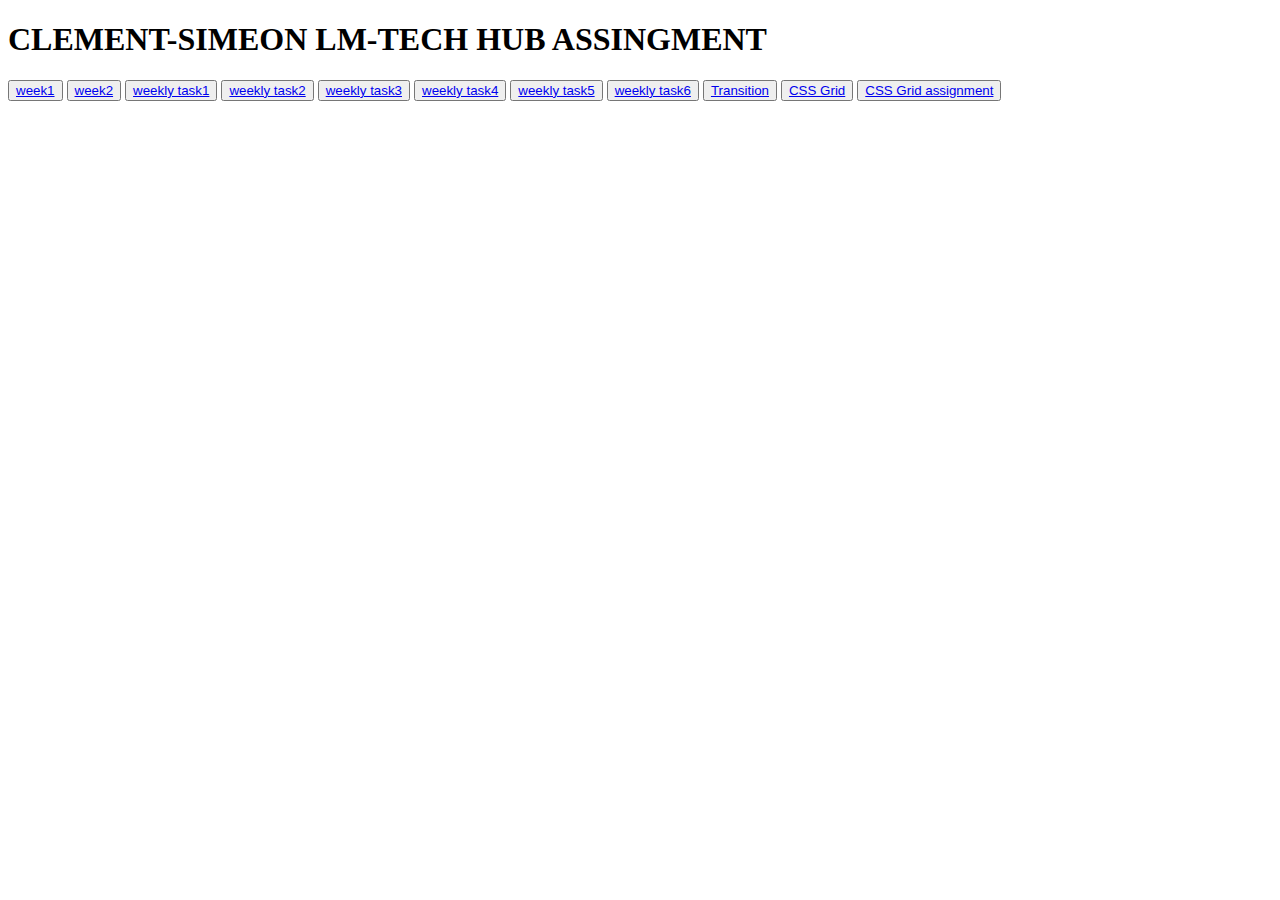
<file: index.html>
<!DOCTYPE html>
<html lang="en">
<head>
    <meta charset="UTF-8">
    <meta name="viewport" content="width=device-width, initial-scale=1.0">
    <title>LM-tech-Hub</title>
</head>
<body>
    <h1>CLEMENT-SIMEON LM-TECH HUB ASSINGMENT </h1>
    <button class="inline-flex items-center justify-center px-8 py-4 font-sans font-semibold tracking-wide text-white bg-blue-500 rounded-lg h-[60px]">
        <a href="./Lmtech-hub-1-assgin/">week1</a>
    </button>
    <button class="inline-flex items-center justify-center px-8 py-4 font-sans font-semibold tracking-wide text-white bg-blue-500 rounded-lg h-[60px]">
        <a href="./week2 class2-assgin/">week2</a>
    </button>
    <button class="inline-flex items-center justify-center px-8 py-4 font-sans font-semibold tracking-wide text-white bg-blue-500 rounded-lg h-[60px]">
        <a href="./LMtech Hub Week 1  Weekly Tasks 1/">weekly task1</a>
    </button>
    <button class="inline-flex items-center justify-center px-8 py-4 font-sans font-semibold tracking-wide text-white bg-blue-500 rounded-lg h-[60px]">
        <a href="./LMtech Hub Week 1  Weekly Tasks 2/">weekly task2</a>
    </button>
    <button class="inline-flex items-center justify-center px-8 py-4 font-sans font-semibold tracking-wide text-white bg-blue-500 rounded-lg h-[60px]">
        <a href="./LMtech Hub Week 1  Weekly Tasks 3/">weekly task3</a>
    </button>
    <button class="inline-flex items-center justify-center px-8 py-4 font-sans font-semibold tracking-wide text-white bg-blue-500 rounded-lg h-[60px]">
        <a href="./LMtech Hub week 2 Tasks 4/">weekly task4</a>
    </button>
    <button class="inline-flex items-center justify-center px-8 py-4 font-sans font-semibold tracking-wide text-white bg-blue-500 rounded-lg h-[60px]">
        <a href="./LMtech Hub week 2 task 5/">weekly task5</a>
    </button>
    <button class="inline-flex items-center justify-center px-8 py-4 font-sans font-semibold tracking-wide text-white bg-blue-500 rounded-lg h-[60px]">
        <a href="./LMtech Hub week 2 task 6/">weekly task6</a>
    </button>
    <button class="inline-flex items-center justify-center px-8 py-4 font-sans font-semibold tracking-wide text-white bg-blue-500 rounded-lg h-[60px]">
        <a href="./Transition/">Transition</a>
    </button>
   
    <button class="inline-flex items-center justify-center px-8 py-4 font-sans font-semibold tracking-wide text-white bg-blue-500 rounded-lg h-[60px]">
        <a href="./CCS Grid/">CSS Grid</a>
    </button>
   
    <button class="inline-flex items-center justify-center px-8 py-4 font-sans font-semibold tracking-wide text-white bg-blue-500 rounded-lg h-[60px]">
        <a href="./Grid-Assignment/">CSS Grid assignment</a>
    </button>
   
</body>
</html>
</file>
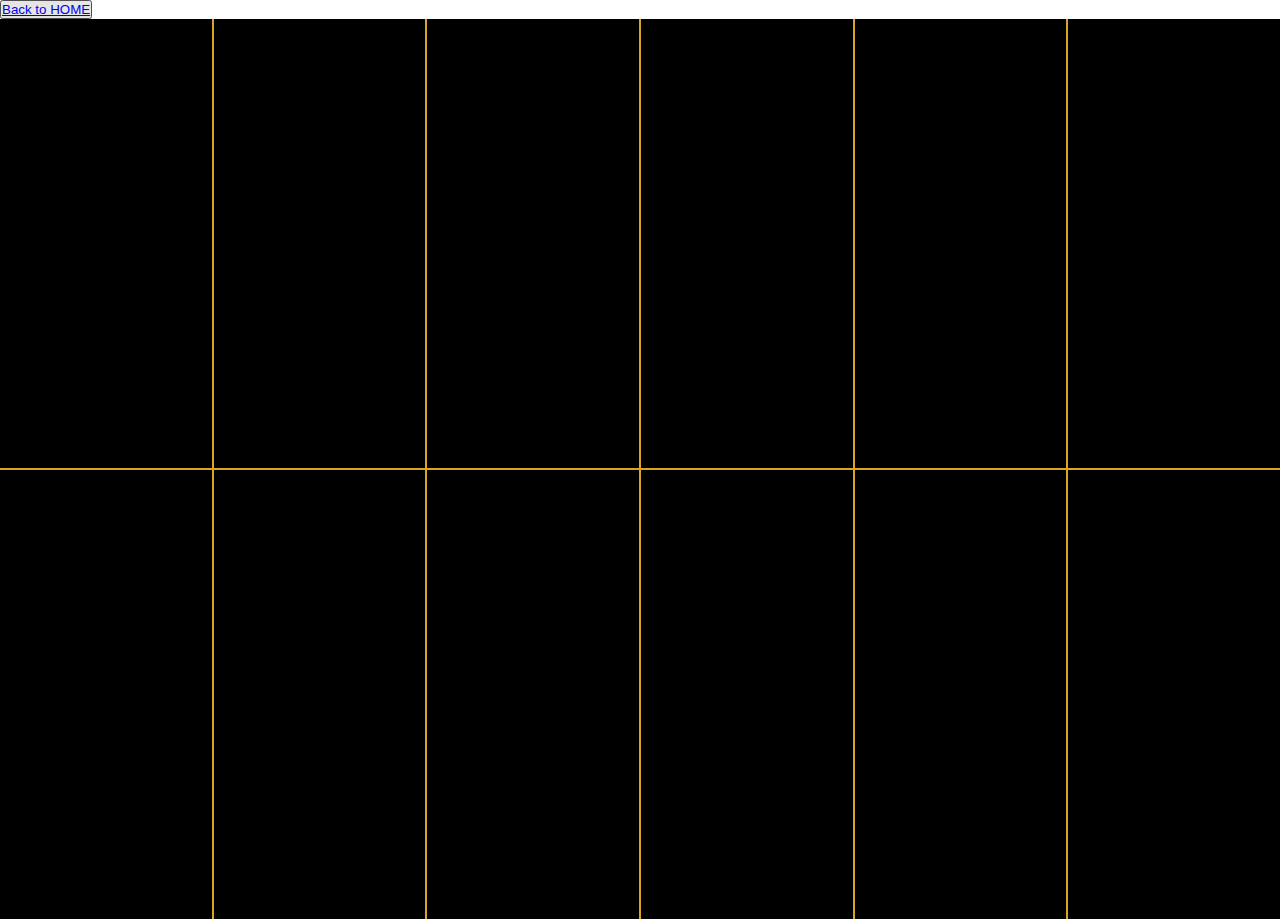
<file: CCS Grid/index.html>
<!DOCTYPE html>
<html lang="en">
<head>
    <meta charset="UTF-8">
    <meta name="viewport" content="width=device-width, initial-scale=1.0">
    <title>CCS Grid</title>
    <link rel="stylesheet" href="./style.css">
</head>
<body>
    <button class="inline-flex items-center justify-center px-8 py-4 font-sans font-semibold tracking-wide text-white bg-blue-500 rounded-lg h-[60px]">
        <a href="/">Back to HOME</a>
    </button>
    <div class="home-grid">
        <div class="child"></div>
        <div class="child"></div>
        <div class="child"></div>
        <div class="child"></div>
        <div class="child"></div>
        <div class="child"></div>
        <div class="child"></div>
        <div class="child"></div>
        <div class="child"></div>
        <div class="child"></div>
        <div class="child"></div>
        <div class="child"></div>
    </div>
</body>
</html>
</file>
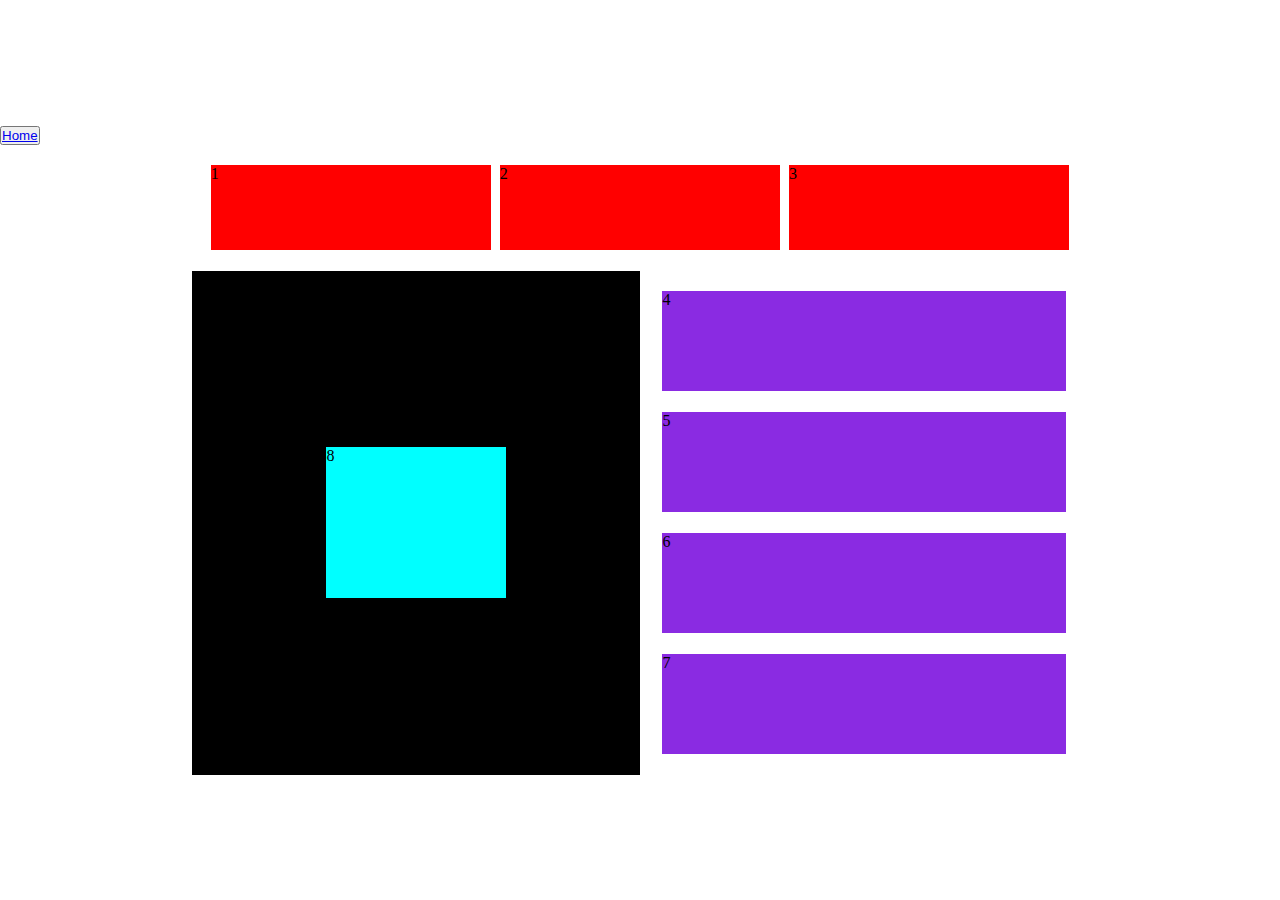
<file: Grid-Assignment/index.html>
<!DOCTYPE html>
<html lang="en">
  <head>
    <meta charset="UTF-8" />
    <meta name="viewport" content="width=device-width, initial-scale=1.0" />
    <title>Grid Assignment</title>
    <link rel="stylesheet" href="style.css" />
  </head>
  <body>
    <button class="inline-flex items-center justify-center px-8 py-4 font-sans font-semibold tracking-wide text-white bg-blue-500 rounded-lg h-[60px]">
        <a href="/index.html">Home</a>
    </button>
    <section>
      <div class="nav">
        <div class="nav-grid">1</div>
        <div class="nav-grid">2</div>
        <div class="nav-grid">3</div>
      </div>
      <div class="second">
        <div class="container" id="container1">
          <div class="box">8</div>
        </div>
        <div class="container" id="container2">
          <div class="container-box">4</div>
          <div class="container-box">5</div>
          <div class="container-box">6</div>
          <div class="container-box">7</div>
        </div>
      </div>
    </section>
  </body>
</html>
</file>
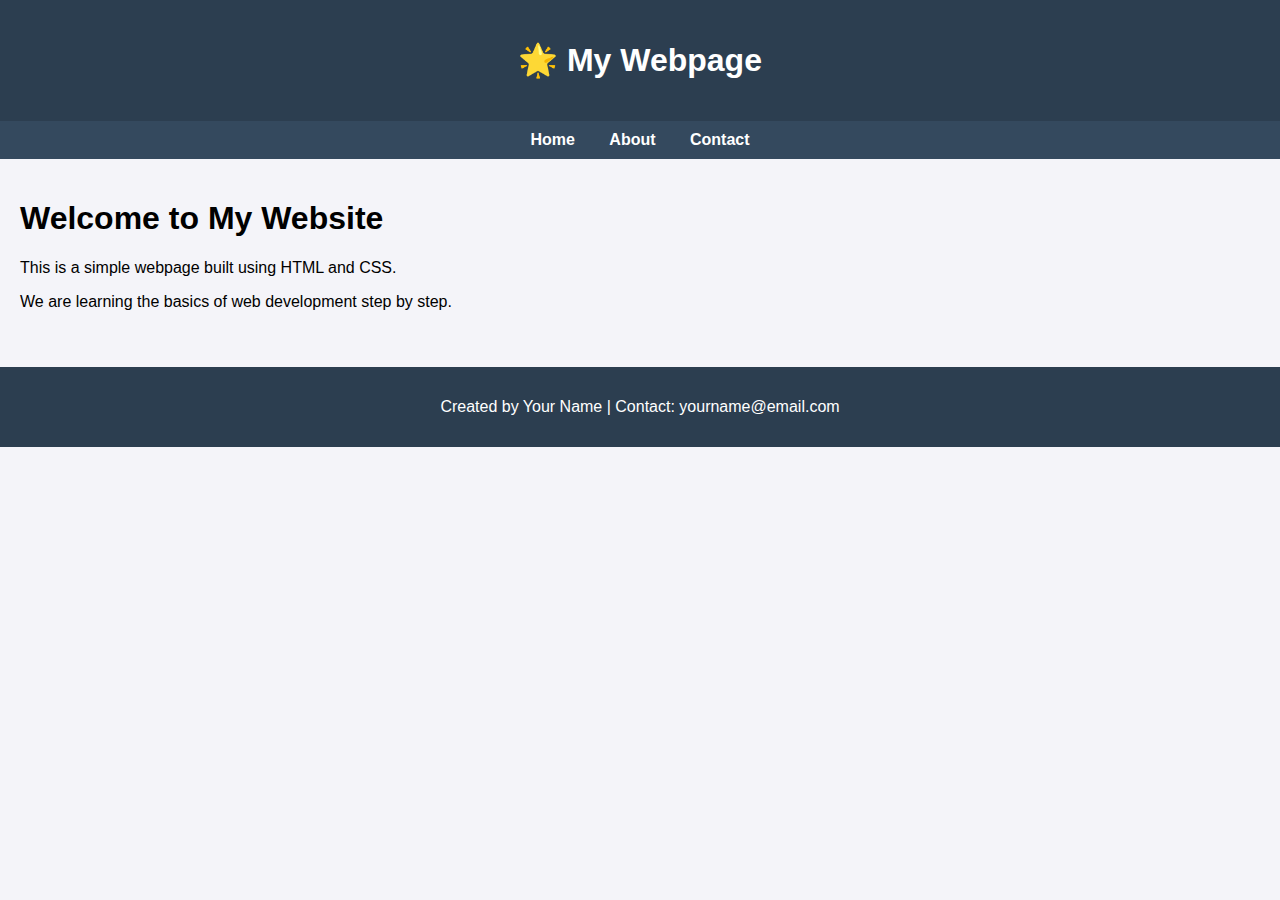
<file: LMtech Hub Week 1  Weekly Tasks 1/index.html>
<!DOCTYPE html>
<html lang="en">
<head>
  <meta charset="UTF-8">
  <meta name="viewport" content="width=device-width, initial-scale=1.0">
  <title>Software Development Stage 1 (The Basics – HTML & Version Control)</title>
  <link rel="stylesheet" href="style.css">
</head>
<body>

  <header>
    <h1>🌟 My Webpage</h1>
  </header>

  <nav>
    <a href="/index.html">Home</a>
    <a href="#">About</a>
    <a href="#">Contact</a>
  </nav>

  <section>
    <h1>Welcome to My Website</h1>
    <p>This is a simple webpage built using HTML and CSS.</p>
    <p>We are learning the basics of web development step by step.</p>
  </section>

  <footer>
    <p>Created by Your Name | Contact: yourname@email.com</p>
  </footer>

</body>
</html>
</file>
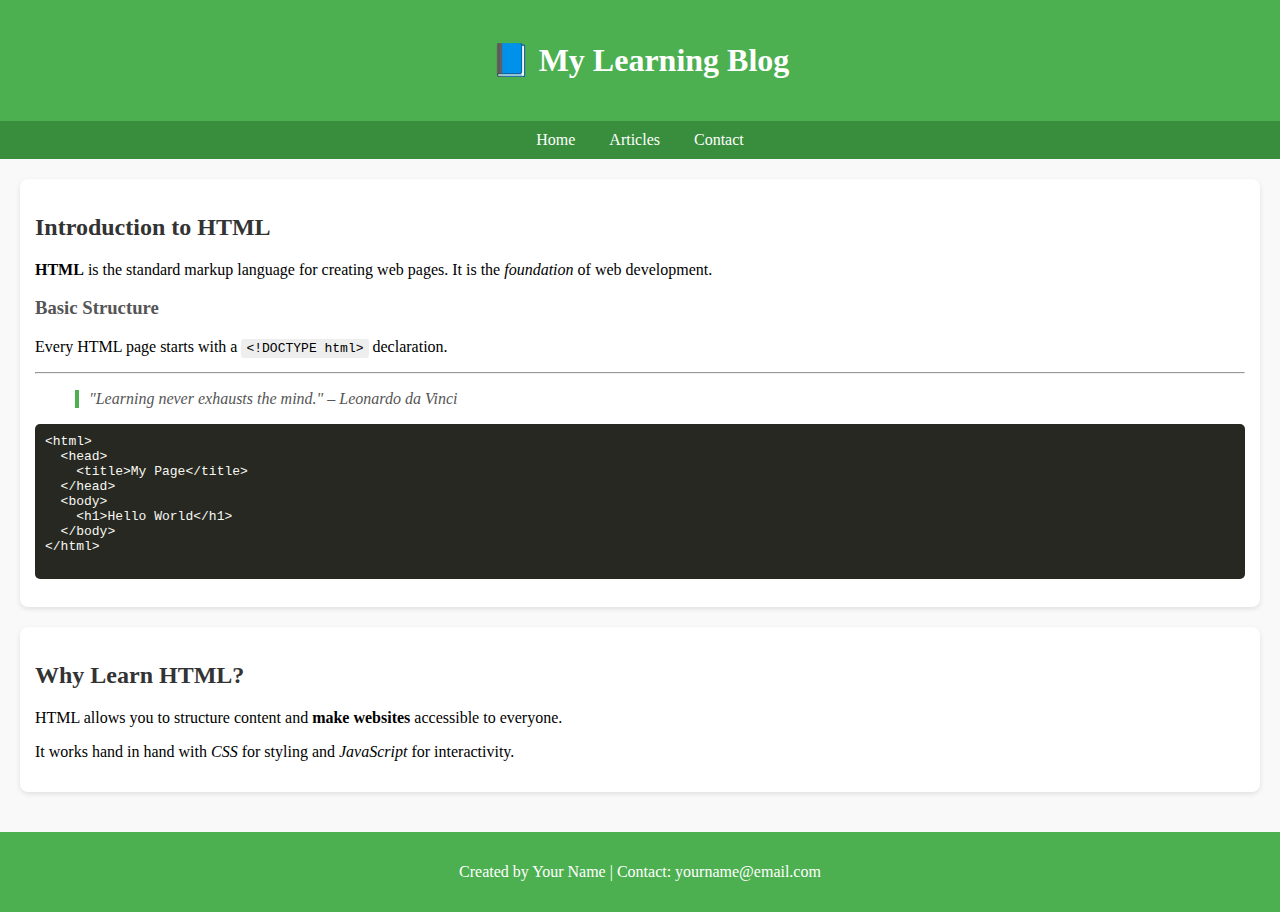
<file: LMtech Hub Week 1  Weekly Tasks 3/index.html>
<!DOCTYPE html>
<html lang="en">
<head>
  <meta charset="UTF-8">
  <meta name="viewport" content="width=device-width, initial-scale=1.0">
  <title>Text Formatting Example</title>
  <link rel="stylesheet" href="style.css">
</head>
<body>

  <header>
    <h1>📘 My Learning Blog</h1>
  </header>

  <nav>
    <a href="/index.html">Home</a>
    <a href="#">Articles</a>
    <a href="#">Contact</a>
  </nav>

  <section>
    <article>
      <h2>Introduction to HTML</h2>
      <p><strong>HTML</strong> is the standard markup language for creating web pages. It is the <em>foundation</em> of web development.</p>

      <h3>Basic Structure</h3>
      <p>Every HTML page starts with a <code>&lt;!DOCTYPE html&gt;</code> declaration.</p>
      <hr>
      <blockquote>"Learning never exhausts the mind." – Leonardo da Vinci</blockquote>
      <pre>
&lt;html&gt;
  &lt;head&gt;
    &lt;title&gt;My Page&lt;/title&gt;
  &lt;/head&gt;
  &lt;body&gt;
    &lt;h1&gt;Hello World&lt;/h1&gt;
  &lt;/body&gt;
&lt;/html&gt;
      </pre>
    </article>

    <article>
      <h2>Why Learn HTML?</h2>
      <p>HTML allows you to structure content and <strong>make websites</strong> accessible to everyone.</p>
      <p>It works hand in hand with <em>CSS</em> for styling and <em>JavaScript</em> for interactivity.</p>
    </article>
  </section>

  <footer>
    <p>Created by Your Name | Contact: yourname@email.com</p>
  </footer>

</body>
</html>
</file>
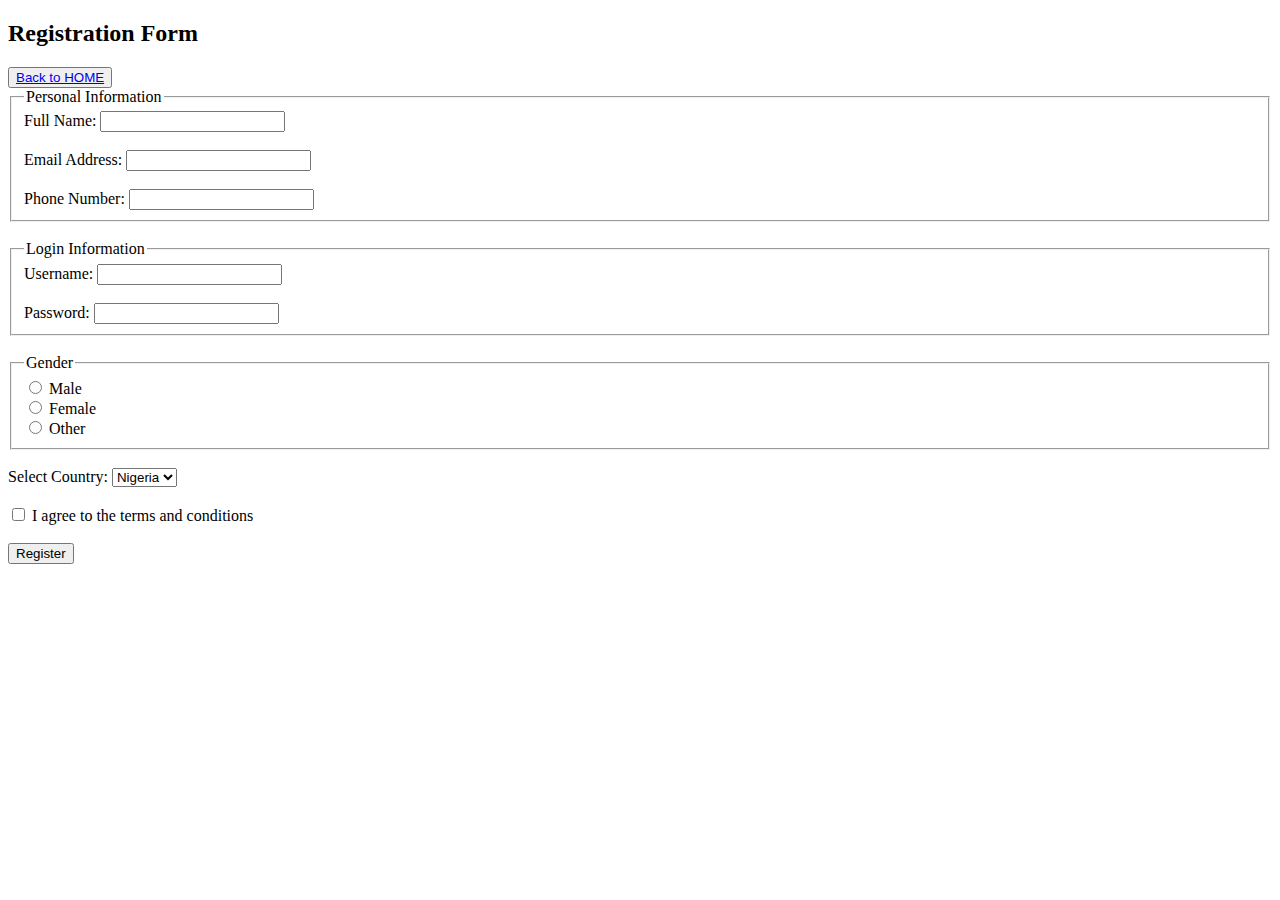
<file: LMtech Hub week 2 task 6/index.html>
<!DOCTYPE html>
<html lang="en">
<head>
    <meta charset="UTF-8">
    <meta name="viewport" content="width=device-width, initial-scale=1.0">
    <title>Website Registration</title>
</head>
<body>
    <h2>Registration Form</h2>
    <button class="inline-flex items-center justify-center px-8 py-4 font-sans font-semibold tracking-wide text-white bg-blue-500 rounded-lg h-[60px]">
        <a href="/">Back to HOME</a>
    </button>

    <form action="#" method="post">

        <!-- Personal Information -->
        <fieldset>
            <legend>Personal Information</legend>
            <label for="name">Full Name:</label>
            <input type="text" id="name" name="name" required><br><br>

            <label for="email">Email Address:</label>
            <input type="email" id="email" name="email" required><br><br>

            <label for="phone">Phone Number:</label>
            <input type="tel" id="phone" name="phone" required>
        </fieldset>
        <br>

        <!-- Login Information -->
        <fieldset>
            <legend>Login Information</legend>
            <label for="username">Username:</label>
            <input type="text" id="username" name="username" required><br><br>

            <label for="password">Password:</label>
            <input type="password" id="password" name="password" required>
        </fieldset>
        <br>

        <!-- Gender -->
        <fieldset>
            <legend>Gender</legend>
            <input type="radio" id="male" name="gender" value="male">
            <label for="male">Male</label><br>
            <input type="radio" id="female" name="gender" value="female">
            <label for="female">Female</label><br>
            <input type="radio" id="other" name="gender" value="other">
            <label for="other">Other</label>
        </fieldset>
        <br>

        <!-- Country -->
        <label for="country">Select Country:</label>
        <select id="country" name="country">
            <option value="nigeria">Nigeria</option>
            <option value="ghana">Ghana</option>
            <option value="usa">USA</option>
            <option value="uk">UK</option>
        </select>
        <br><br>

        <!-- Terms & Conditions -->
        <input type="checkbox" id="terms" name="terms" required>
        <label for="terms">I agree to the terms and conditions</label>
        <br><br>

        <!-- Submit -->
        <button type="submit">Register</button>

    </form>

</body>
</html>
</file>
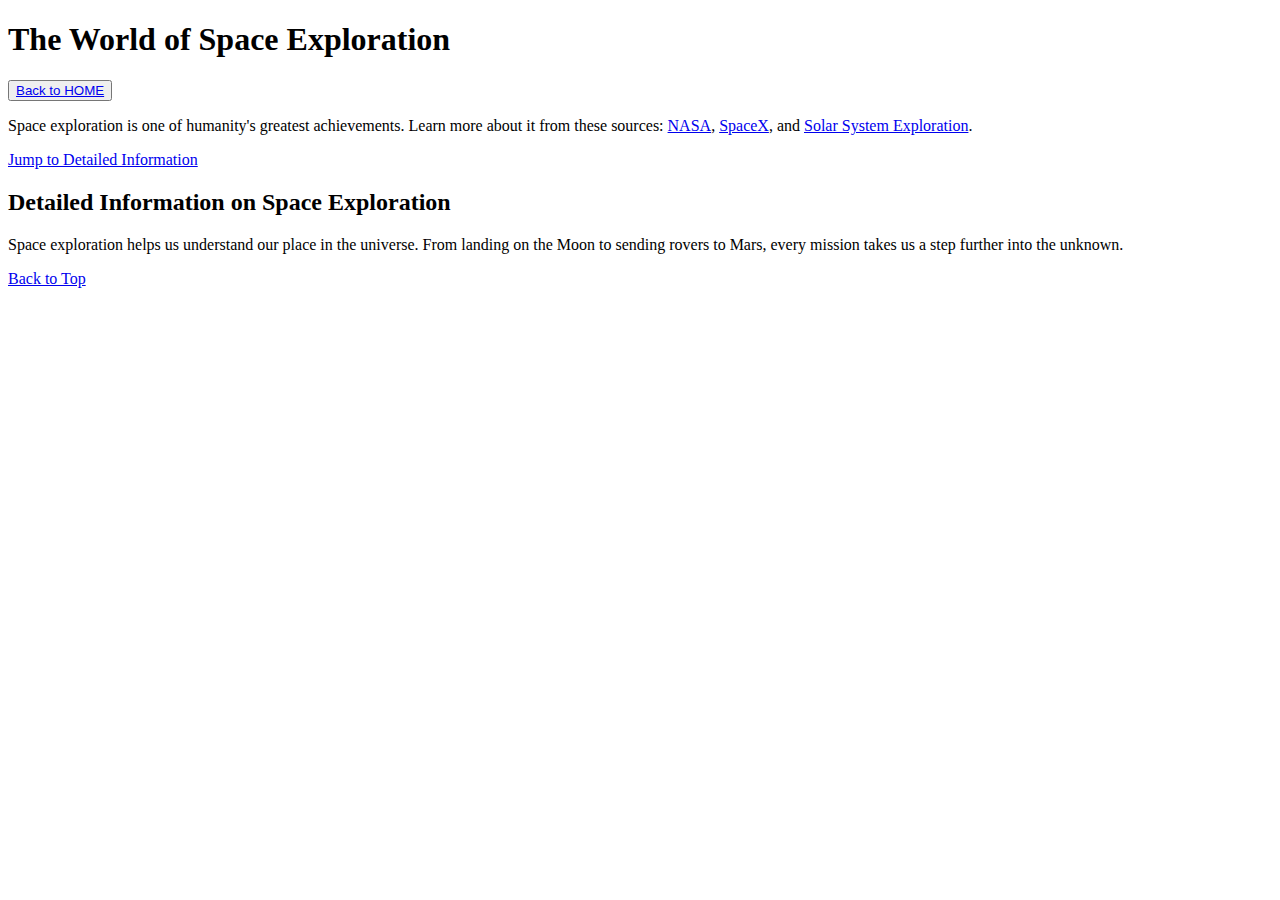
<file: LMtech Hub week 2 Tasks 4/index.html>
<!DOCTYPE html>
<html lang="en">
<head>
    <meta charset="UTF-8">
    <meta name="viewport" content="width=device-width, initial-scale=1.0">
    <title>The World of Space Exploration</title>
</head>
<body>

    <!-- Main Heading -->
    <h1 id="top">The World of Space Exploration</h1>
    <button class="inline-flex items-center justify-center px-8 py-4 font-sans font-semibold tracking-wide text-white bg-blue-500 rounded-lg h-[60px]">
        <a href="/">Back to HOME</a>
    </button>
    <!-- Intro Paragraph with Links -->
    <p>
        Space exploration is one of humanity's greatest achievements. 
        Learn more about it from these sources: 
        <a href="https://www.nasa.gov" title="Visit NASA's official website" target="_blank">NASA</a>, 
        <a href="https://www.spacex.com" title="Explore SpaceX innovations" target="_blank">SpaceX</a>, and 
        <a href="https://solarsystem.nasa.gov" title="Discover the Solar System" target="_blank">Solar System Exploration</a>.
    </p>

    <!-- Anchor link to details section -->
    <p><a href="#details">Jump to Detailed Information</a></p>

    <!-- Detailed Section -->
    <h2 id="details">Detailed Information on Space Exploration</h2>
    <p>
        Space exploration helps us understand our place in the universe. 
        From landing on the Moon to sending rovers to Mars, every mission takes us a step further into the unknown.
    </p>

    <!-- Back to top anchor -->
    <p><a href="#top">Back to Top</a></p>

</body>
</html>
</file>
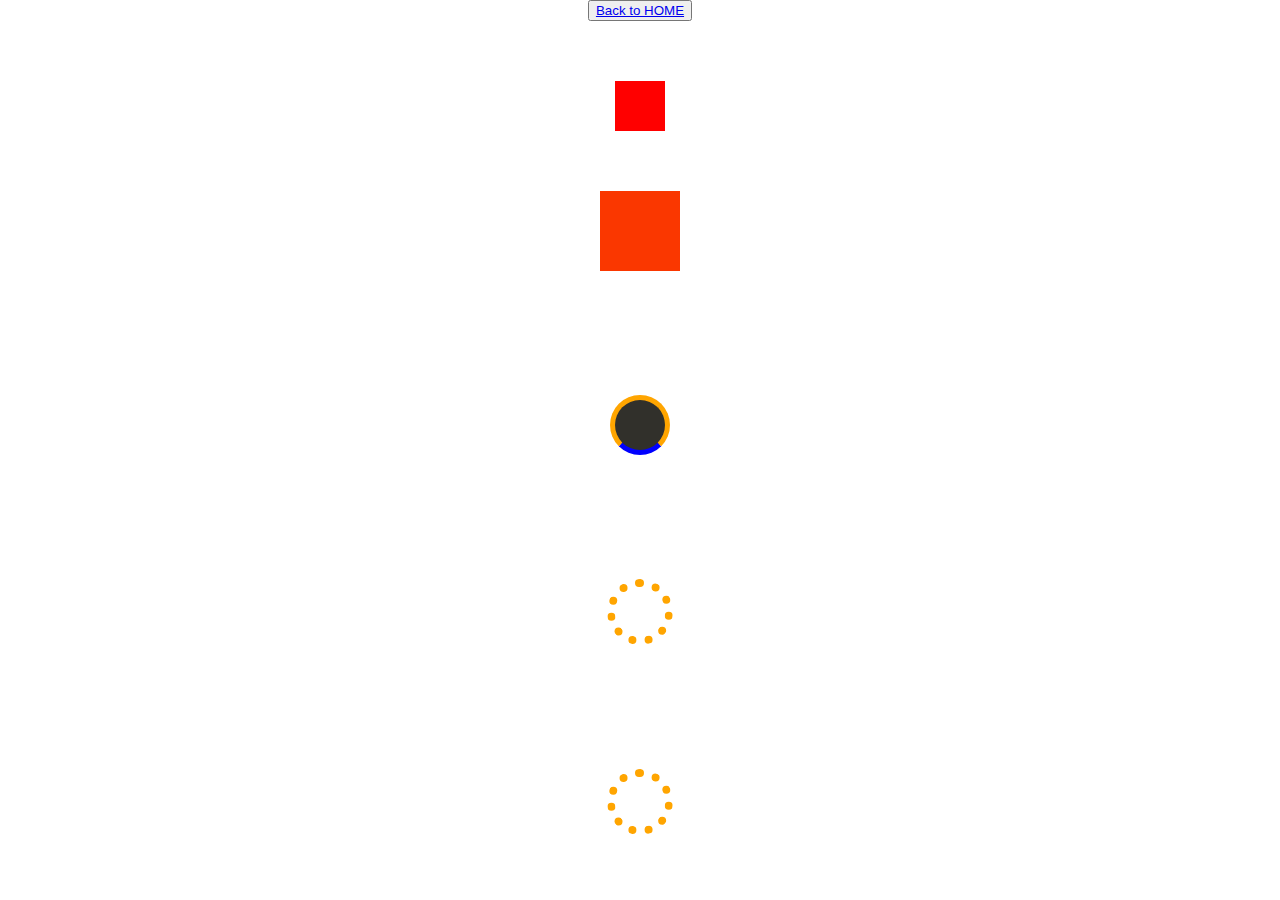
<file: Transition/index.html>
<!DOCTYPE html>
<html lang="en">
<head>
    <meta charset="UTF-8">
    <meta name="viewport" content="width=device-width, initial-scale=1.0">
    <title>Transition</title>
    <link rel="stylesheet" href="index.css">
</head>
<body>
    <button class="inline-flex items-center justify-center px-8 py-4 font-sans font-semibold tracking-wide text-white bg-blue-500 rounded-lg h-[60px]">
        <a href="/">Back to HOME</a>
    </button>
    <div class="transition"></div>
    <div class="transition-cricle"></div>


    <div class="animation"></div>

    <div class="animation3"></div>
    <div class="animation2"></div>
</body>
</html>
</file>
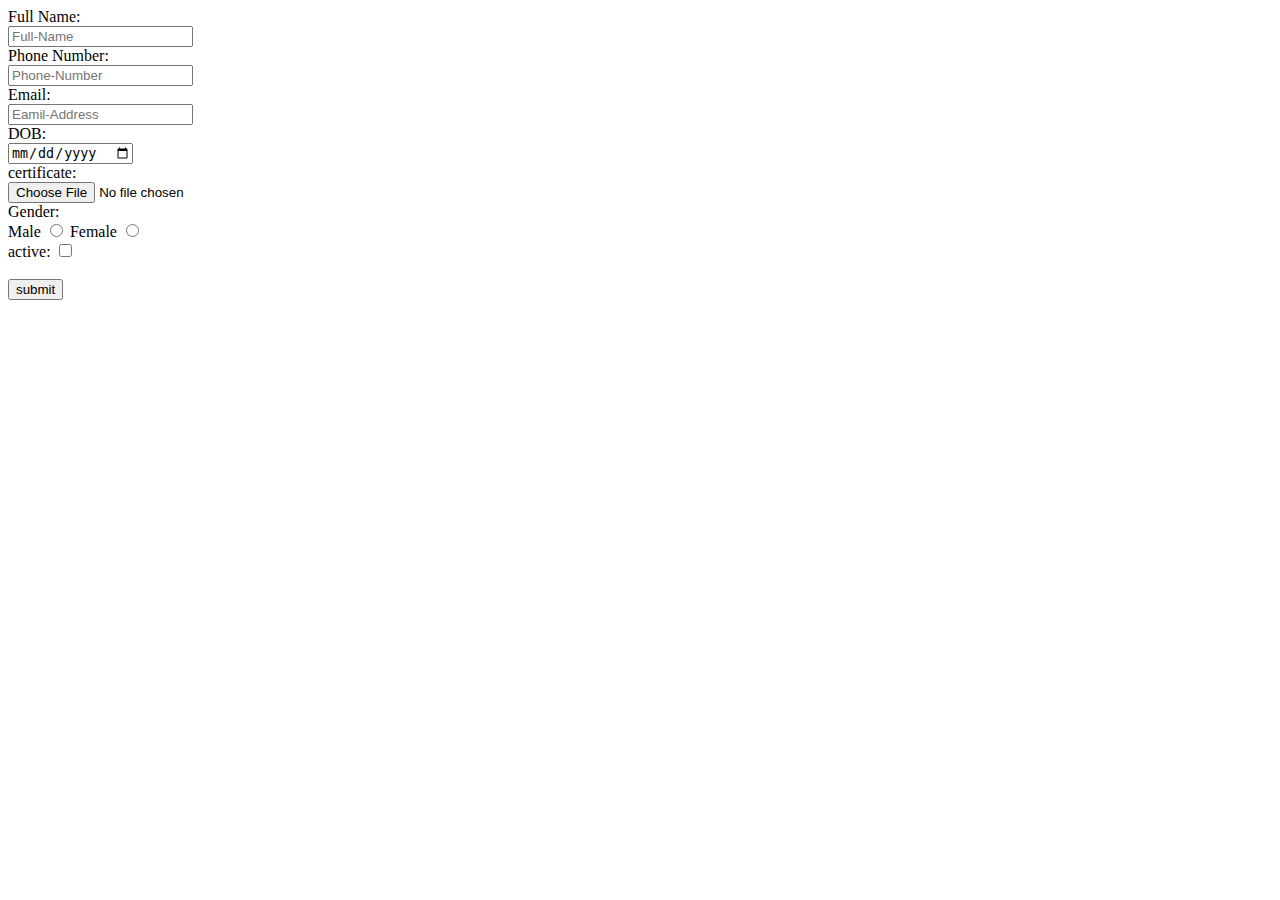
<file: week2 class2-assgin/index.html>
<!DOCTYPE html>
<html lang="en">
  <head>
    <meta charset="UTF-8" />
    <meta name="viewport" content="width=device-width, initial-scale=1.0" />
    <title>HTML FORM</title>
  </head>
  <body>
    <form action="">
      <div>
        <label for="full-name">Full Name:</label><br />
        <input type="text" id="fname" name="fname" placeholder="Full-Name"/>
      </div>
      <div>
        <label for="phone-number">Phone Number:</label><br />
        <input type="tel" id="phone-number" name="phone-number" placeholder="Phone-Number" />
      </div>
      <div>
        <label for="email">Email:</label>
        <br />
        <input type="email" id="email" name="email" placeholder="Eamil-Address"/>
      </div>
      <div>
        <label for="DOB">DOB:</label>
        <br />
        <input type="date" id="DOB" name="DOB" />
      </div>
      <div>
        <label for="certificate">certificate:</label>
        <br />
        <input type="file" id="certificate" name="certificate" />
      </div>
      <div>
        <label for="gender">Gender:</label>
        <br />
        <label for="male">Male</label>
        <input type="radio" id="gender" name="gender" />
        <label for="female">Female</label>
        <input type="radio" id="gender" name="gender" />
      </div>
      <div>
        <label for="active">active:</label>
        <input type="checkbox" id="active" name="active" />
      </div>
      <br>
      <button type="submit" class="inline-flex items-center justify-center px-8 py-4 font-sans font-semibold tracking-wide text-white bg-blue-500 rounded-lg h-[60px]">
        submit 
      </button>
    </form>
  </body>
</html>
</file>
<file: CCS Grid/style.css>
* {
    margin: 0;
    padding: 0;
    box-sizing: border-box;
}

div.home-grid {
    height: 100vh;
    width: 100vw;
    gap: 2px;
    background-color: goldenrod;
    display: grid;
    grid-template-columns:repeat(auto-fit, minmax(200px, 1fr)) ;
}
div.child {
    background: black ;
}
</file>
<file: Grid-Assignment/style.css>
* {
    padding: 0;
    margin: 0;
    box-sizing: border-box;
}

body {
    height: 100vh;
    width: 100vw;

    align-content: center;

    justify-items: center;
}

section {
    display: flex;
    flex-flow: column;
    height: 70%;
    width: 70%;
    /* border: 9px solid; */
}


.nav {
    display: flex;
    height: 20%;
    width: 100%;
    padding: 10px;
    align-items: center;
    justify-content: space-evenly;
}

/* .nav> nav-grid */
.nav-grid {
    height: 80%;
    width: 32%;
    background-color: red;
}

/* .second */

.second {
    display: flex;
    height: 80%;
    width: 100%;
    /* border: 2px solid rebeccapurple; */
}

.container {
    display: flex;
    flex-flow: column;
    height: 100%;
    width: 50%;
    /* border: 2px solid green; */

}
/* box */
#container1{
    align-items: center;
    justify-content: center;
    background-color: black;
    
}
.box {
    height: 30%;
    width: 40%;
    background-color: aqua;
}
#container2 {
    justify-content: space-evenly;
    align-items: center;
}

.container-box {
    height: 20%;
    width: 90%;

    background-color:
        blueviolet;
    ;
}
</file>
<file: LMtech Hub Week 1  Weekly Tasks 1/style.css>
body {
      font-family: Arial, sans-serif;
      margin: 0;
      padding: 0;
      background: #f4f4f9;
    }
    header {
      background: #2c3e50;
      color: white;
      padding: 20px;
      text-align: center;
    }
    nav {
      background: #34495e;
      padding: 10px;
      text-align: center;
    }
    nav a {
      color: white;
      text-decoration: none;
      margin: 0 15px;
      font-weight: bold;
    }
    section {
      padding: 20px;
    }
    footer {
      background: #2c3e50;
      color: white;
      text-align: center;
      padding: 15px;
      margin-top: 20px;
    }
</file>
<file: LMtech Hub Week 1  Weekly Tasks 3/style.css>
body {
      font-family: Georgia, serif;
      background: #f9f9f9;
      margin: 0;
  }

  header {
      background: #4CAF50;
      color: white;
      text-align: center;
      padding: 20px;
  }

  nav {
      background: #388E3C;
      padding: 10px;
      text-align: center;
  }

  nav a {
      color: white;
      text-decoration: none;
      margin: 0 15px;
  }

  section {
      padding: 20px;
  }

  article {
      background: white;
      padding: 15px;
      margin-bottom: 20px;
      border-radius: 8px;
      box-shadow: 0px 2px 5px rgba(0, 0, 0, 0.1);
  }

  h2 {
      color: #333;
  }

  h3 {
      color: #555;
  }

  blockquote {
      border-left: 4px solid #4CAF50;
      padding-left: 10px;
      font-style: italic;
      color: #555;
  }

  code {
      background: #eee;
      padding: 2px 5px;
      border-radius: 3px;
      font-family: monospace;
  }

  pre {
      background: #272822;
      color: #f8f8f2;
      padding: 10px;
      border-radius: 5px;
      overflow-x: auto;
  }

  footer {
      background: #4CAF50;
      text-align: center;
      padding: 15px;
      color: white;
  }
</file>
<file: Transition/index.css>
body {
    display: flex;
    flex-flow: column;
    align-items: center;
    justify-items: center;
    gap: 60px;
    margin: 0;
    padding: 0;
    font-family: Arial, Helvetica, sans-serif
}

.transition {
    height: 50px;
    width: 50px;
    background-color: rgb(255, 0, 0);



    transition-property: background-color, width, height;
    transition-duration: 10s;
    transition-timing-function: ease-in, ease-out;
}

.transition:hover {
    background-color: rgb(0, 0, 255);
    width: 100vw;
    height: 100vh;
}

.transition-cricle {
    height: 80px;
    width: 80px;
    background-color: rgb(250, 55, 0);
    transition: background-color 0.3s ease-in-out, width 0.3s ease-in-out, height 10.3s ease-in-out, border-radius, transform;
}

.transition-cricle:hover {
    background-color: rgb(0, 0, 255);
    transform: scale(2);
    border-radius: 100%;
}

.animation {
    height: 50px;
    width: 50px;
    border-radius: 50%;
    background: rgb(49, 48, 43);
    margin-top: 5%;
    border: 5px solid #ffa500;
    animation: loading 2s linear infinite;
    border-bottom-color: blue;
}

@keyframes loading {
    0% {
        background: rgb(49, 48, 43);
        transform: rotate(0deg);
        /* border: 1px solid orange; */
    }

    100% {
        background: rgb(202, 12, 12);
        transform: rotate(360deg);
        /* border: 1px solid yellow; */
    }

 
}

.animation2 {
    height: 50px;
    width: 50px;
    border-radius: 50%;
    /* background: rgb(49, 48, 43); */
    margin-top: 5%;
    border: 8px dotted orange;
    animation: load 3s linear infinite;
    /* border-bottom-color: blue; */
}

@keyframes load {
    0% {
        /* background: rgb(49, 48, 43); */
        transform: rotate(0deg);
        /* border: 9px solid orange; */
    }

    100% {
        /* background: rgb(202, 12, 12); */
        transform: rotate(360deg);
        /* border: 1px solid yellow; */
    }


}

.animation3 {
    height: 50px;
    width: 50px;
    border-radius: 50%;
    /* background: rgb(49, 48, 43); */
    margin-top: 5%;
    border: 8px dotted orange;
    animation: loader 0.1s linear infinite;
    /* border-bottom-color: blue; */
}

@keyframes loader {
    0% {
        /* background: rgb(49, 48, 43); */
        transform: scale(1);
        /* border: 9px solid orange; */
    }

    100% {
        /* background: rgb(202, 12, 12); */
        transform: scale(2);
        /* border: 1px solid yellow; */
    }


}
</file>
